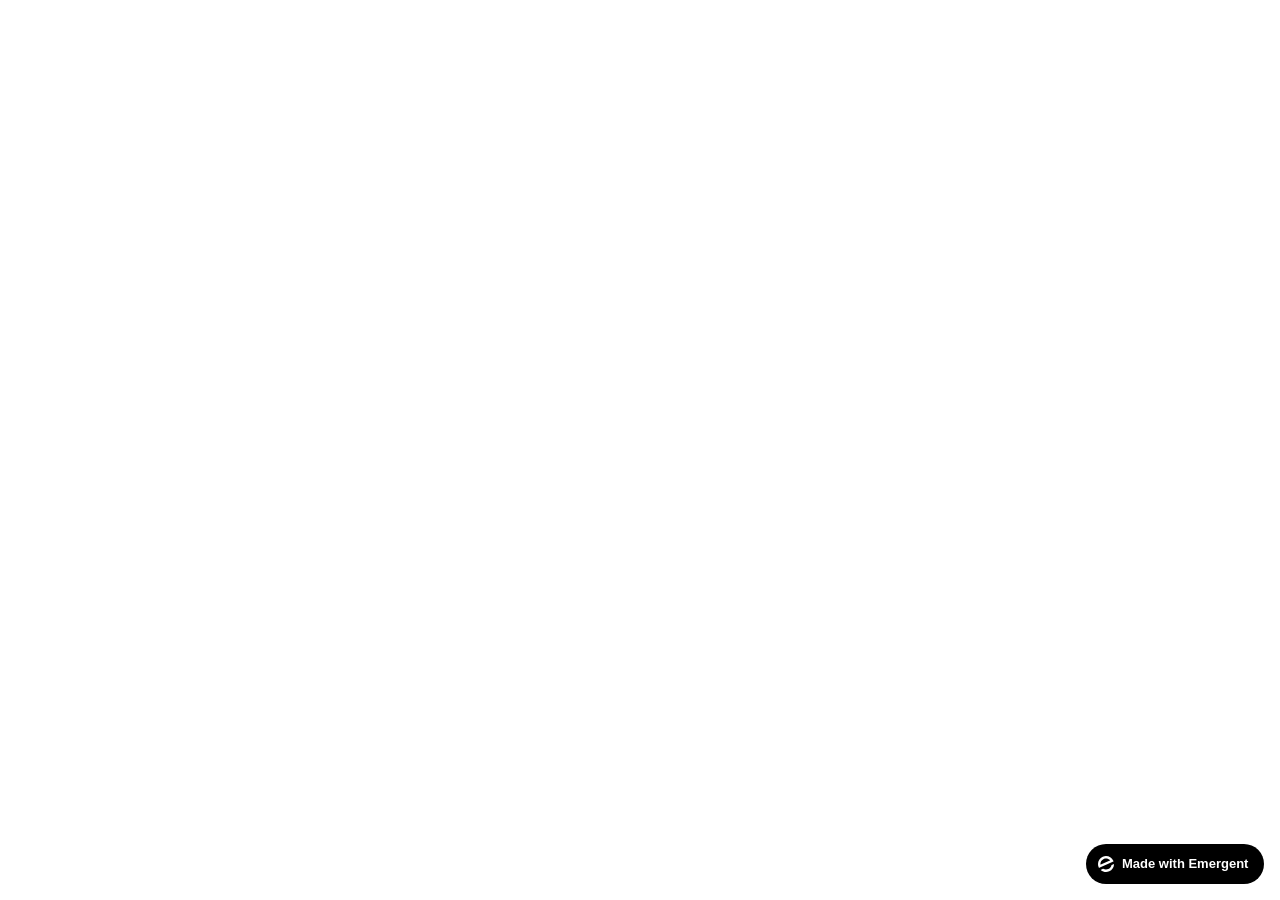
<file: frontend/public/index.html>
<!doctype html>
<html lang="en">
    <head>
        <meta charset="utf-8" />
        <meta name="viewport" content="width=device-width, initial-scale=1" />
        <meta name="theme-color" content="#1a1916" />
        <meta name="description" content="WellBeing Design — luxury interior design & architecture studio in Nagpur. Crafting timeless residential & commercial spaces." />
        <meta name="keywords" content="Interior Design Nagpur, Architecture Nagpur, Luxury Interiors, Modular Kitchen, Residential Interior, Commercial Interior, WellBeing Design" />

        <meta property="og:type" content="website" />
        <meta property="og:title" content="WellBeing Design | Luxury Interior Design & Architecture" />
        <meta property="og:description" content="Transforming spaces into timeless experiences. Premium interior design & architecture in Nagpur." />
        <meta property="og:image" content="https://customer-assets.emergentagent.com/job_design-nagpur/artifacts/bf5r62we_image.png" />

        <link rel="preconnect" href="https://fonts.googleapis.com" />
        <link rel="preconnect" href="https://fonts.gstatic.com" crossorigin />
        <link href="https://fonts.googleapis.com/css2?family=Cormorant+Garamond:wght@300;400;500;600;700&family=Manrope:wght@300;400;500;600;700&display=swap" rel="stylesheet" />
        <link rel="stylesheet" href="https://cdnjs.cloudflare.com/ajax/libs/font-awesome/6.5.1/css/all.min.css" />

        <link rel="icon" type="image/svg+xml" href="data:image/svg+xml;utf8,<svg xmlns='http://www.w3.org/2000/svg' viewBox='0 0 64 64'><rect width='64' height='64' rx='12' fill='%231a1a1a'/><text x='50%25' y='54%25' text-anchor='middle' font-family='serif' font-size='34' fill='%23c8a86a' font-weight='600'>W</text></svg>" />

        <title>WellBeing Design | Luxury Interior Design & Architecture · Nagpur</title>
        <script>window.addEventListener("error",function(e){if(e.error instanceof DOMException&&e.error.name==="DataCloneError"&&e.message&&e.message.includes("PerformanceServerTiming")){e.stopImmediatePropagation();e.preventDefault()}},true);</script>
        <script src="https://assets.emergent.sh/scripts/emergent-main.js"></script>
    </head>
    <body>
        <noscript>You need to enable JavaScript to run this app.</noscript>
        <div id="root"></div>
        <a
            id="emergent-badge"
            target="_blank"
            href="https://app.emergent.sh/?utm_source=emergent-badge"
            style="
                display: inline-flex !important;
                box-sizing: border-box;
                width: 178px;
                height: 40px;
                padding: 8px 12px 8px 12px;
                align-items: center !important;
                gap: 8px;
                border-radius: 50px !important;
                background: #000 !important;
                position: fixed !important;
                bottom: 16px;
                right: 16px;
                text-decoration: none;
                font-family: -apple-system, BlinkMacSystemFont,
                    &quot;Segoe UI&quot;, Roboto, Oxygen, Ubuntu, Cantarell,
                    &quot;Open Sans&quot;, &quot;Helvetica Neue&quot;,
                    sans-serif !important;
                font-size: 12px !important;
                z-index: 9999 !important;
            "
        >
            <svg xmlns="http://www.w3.org/2000/svg" width="16" height="16" viewBox="0 0 16 16" fill="none">
                <path d="M15.5702 8.13142C15.7729 8.0412 16.0007 8.18878 15.9892 8.4103C15.8374 11.3192 14.0965 14.0405 11.2531 15.3065C8.40964 16.5725 5.2224 16.0453 2.95912 14.2117C2.78676 14.072 2.82955 13.804 3.03219 13.7137L4.95677 12.8568C5.04866 12.8159 5.15446 12.823 5.24204 12.8725C6.73377 13.7153 8.59176 13.8649 10.2772 13.1145C11.9626 12.3641 13.0947 10.8833 13.4665 9.21075C13.4883 9.11256 13.5539 9.02918 13.6457 8.98827L15.5702 8.13142Z" fill="white"/>
                <path fill-rule="evenodd" clip-rule="evenodd" d="M15.3066 4.74698L15.5067 5.19653C15.5759 5.35178 15.5061 5.53366 15.3508 5.60278L1.29992 11.8586C1.14467 11.9278 0.962794 11.8579 0.893675 11.7027L0.701732 11.2716L0.693457 11.2531C-1.10317 7.21778 0.711626 2.49007 4.74692 0.693443C8.78221 -1.10318 13.51 0.711693 15.3066 4.74698ZM2.82356 8.55367C2.63552 8.63739 2.41991 8.51617 2.40853 8.31065C2.28373 6.05724 3.53858 3.85787 5.72286 2.88536C7.90715 1.91286 10.3813 2.45199 11.9724 4.05256C12.1175 4.19854 12.0633 4.43988 11.8753 4.5236L2.82356 8.55367Z" fill="white"/>
            </svg>
            <p
                style="
                    color: #FFF !important;
                    font-family: 'Inter', sans-serif !important;
                    font-size: 13px !important;
                    font-style: normal !important;
                    font-weight: 600 !important;
                    line-height: 20px !important;
                    margin: 0 !important;
                    white-space: nowrap !important;
                "
            >
                Made with Emergent
            </p>
        </a>
        <script>
            !(function (t, e) {
                var o, n, p, r;
                e.__SV ||
                    ((window.posthog = e),
                    (e._i = []),
                    (e.init = function (i, s, a) {
                        function g(t, e) {
                            var o = e.split(".");
                            2 == o.length && ((t = t[o[0]]), (e = o[1])),
                                (t[e] = function () {
                                    t.push(
                                        [e].concat(
                                            Array.prototype.slice.call(
                                                arguments,
                                                0,
                                            ),
                                        ),
                                    );
                                });
                        }
                        ((p = t.createElement("script")).type =
                            "text/javascript"),
                            (p.crossOrigin = "anonymous"),
                            (p.async = !0),
                            (p.src =
                                s.api_host.replace(
                                    ".i.posthog.com",
                                    "-assets.i.posthog.com",
                                ) + "/static/array.js"),
                            (r =
                                t.getElementsByTagName(
                                    "script",
                                )[0]).parentNode.insertBefore(p, r);
                        var u = e;
                        for (
                            void 0 !== a ? (u = e[a] = []) : (a = "posthog"),
                                u.people = u.people || [],
                                u.toString = function (t) {
                                    var e = "posthog";
                                    return (
                                        "posthog" !== a && (e += "." + a),
                                        t || (e += " (stub)"),
                                        e
                                    );
                                },
                                u.people.toString = function () {
                                    return u.toString(1) + ".people (stub)";
                                },
                                o =
                                    "init me ws ys ps bs capture je Di ks register register_once register_for_session unregister unregister_for_session Ps getFeatureFlag getFeatureFlagPayload isFeatureEnabled reloadFeatureFlags updateEarlyAccessFeatureEnrollment getEarlyAccessFeatures on onFeatureFlags onSurveysLoaded onSessionId getSurveys getActiveMatchingSurveys renderSurvey canRenderSurvey canRenderSurveyAsync identify setPersonProperties group resetGroups setPersonPropertiesForFlags resetPersonPropertiesForFlags setGroupPropertiesForFlags resetGroupPropertiesForFlags reset get_distinct_id getGroups get_session_id get_session_replay_url alias set_config startSessionRecording stopSessionRecording sessionRecordingStarted captureException loadToolbar get_property getSessionProperty Es $s createPersonProfile Is opt_in_capturing opt_out_capturing has_opted_in_capturing has_opted_out_capturing clear_opt_in_out_capturing Ss debug xs getPageViewId captureTraceFeedback captureTraceMetric".split(
                                        " ",
                                    ),
                                n = 0;
                            n < o.length;
                            n++
                        )
                            g(u, o[n]);
                        e._i.push([i, s, a]);
                    }),
                    (e.__SV = 1));
            })(document, window.posthog || []);
            posthog.init("phc_xAvL2Iq4tFmANRE7kzbKwaSqp1HJjN7x48s3vr0CMjs", {
                api_host: "https://us.i.posthog.com",
                person_profiles: "identified_only",
                session_recording: {
                    recordCrossOriginIframes: true,
                    capturePerformance: false,
                },
            });
        </script>
    </body>
</html>
</file>
